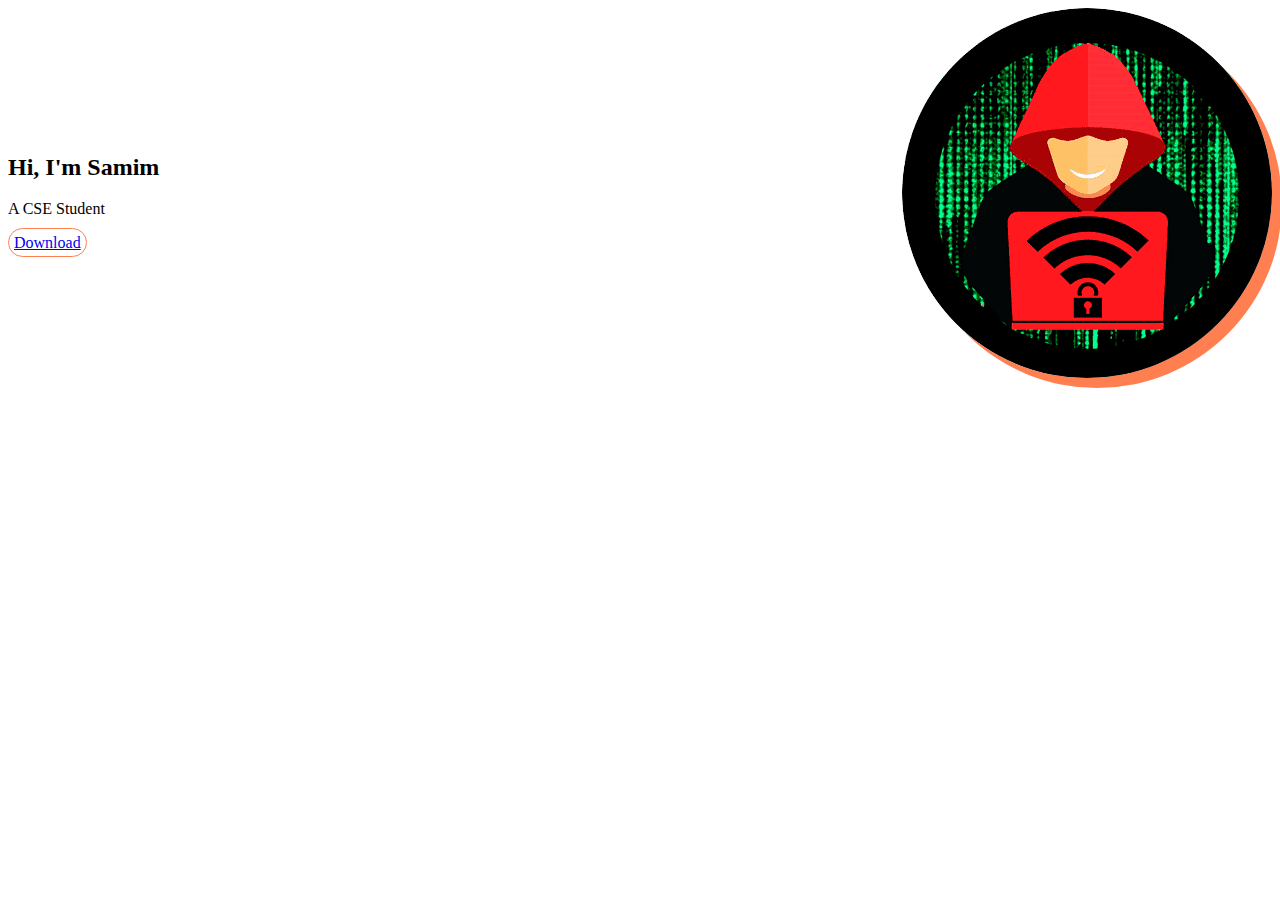
<file: index.html>
<!DOCTYPE html>
<html lang="en">
<head>
    <meta charset="UTF-8">
    <meta name="viewport" content="width=device-width, initial-scale=1.0">
    <title>My Potfolio</title>
    <link rel="stylesheet"href="style.css">
    
</head>
<body>
   <!--Heading-->
<!--HTML element
Tag
content-->
<!-- <h1>My Name is Nure</h1>
<h2>My Name is Nure</h2>
<h3>My Name is Nure</h3>
<h4>My Name is Nure</h4>
<h5>My Name is Nure</h5>
<h6>My Name is Nure</h6>
<hr/>
<p>I'm a rock singer.I also love coding.Coding is my passion.bongoDev is an ed-tech company</p>
1pixel=1/96cm-->
<!--Self closing tag-->
<!--Attribute-->
<!--Aspect ratio-->
<!--Relative path-->
<!--<Figure>
   <img src="heacking.png" alt="hacker image" width="300">
   <figcaption>Pic:Hacking</figcaption>
</Figure>

Absolute path-->
<!--<img src="https://render.fineartamerica.com/images/rendered/default/canvas-print/6.5/10/mirror/break/images-medium-5/path-conservatory-garden-central-park-watercolor-painting-beverly-brown-prints-canvas-print.jpg"alt="hacker image" width="300">
<br>
<br> 
Link-->
<!--<a href="https://www.facebook.com/"target="_blank">Go to Facebook</a><br/>
<a href="/contact.html">Contact</a>
<h4>Fruits</h4> -->
<!--ul/ol-->
<!-- <ul>
   <li>apple </li>
   <li>banana </li>
   <li>orange</li>
</ul>
<ol>
    <li>apple </li>
    <li>banana </li>
    <li>orange</li>
 </ol> -->
 <!-- <button class="btn">sign in</button>
 <div>
   <img src="heacking.png" alt="hacker image" width="300">
   <p class="nure">This is an <em>italic passion</em> word</p></div>

<div><img src="https://render.fineartamerica.com/images/rendered/default/canvas-print/6.5/10/mirror/break/images-medium-5/path-conservatory-garden-central-park-watercolor-painting-beverly-brown-prints-canvas-print.jpg"alt="hacker image" width="300">
   <p >This is an <strong>italic passion</strong> word</p></div> -->

<!--entity-->
<!-- <p id="main-p-tag">Lorem ipsum dolor sit amet consectetur adipisicing elit. Hic, similique.</p>
<p id="about">Lorem ipsum dolor sit amet.</p> -->
<!--<p>&copy; 2023,bongoDev. All rights reserved</p>
<p>&pound; 2023,bongoDev. All rights reserved</p>
<p>Lorem x<sup>2</sup> <del>dolor</del>, <mark>sit</mark> &nbsp;&nbsp;amet consectetur adipisicing elit. Facere, voluptatibus.He &amp; she</p>
<p>5 &gt 3</p>
<p>3 &lt 5</p>
<p>&pound;</p>
<p>&dollar;</p>
<p>&cent;</p>
<p>&euro;</p> -->
<!-- <h1 style="background-color: yellowgreen;">Hello there</h1> -->

<div class="hero">
   <div class="Left-container">
      <h2>Hi, I'm Samim</h2>
      <p>A CSE Student</p>
      <a class ="resume"href="cse.pdf"target="_blank">Download</a>
      
   </div>
   <img src="heacking.png"alt="">
</div>
</body>
</html>
</file>
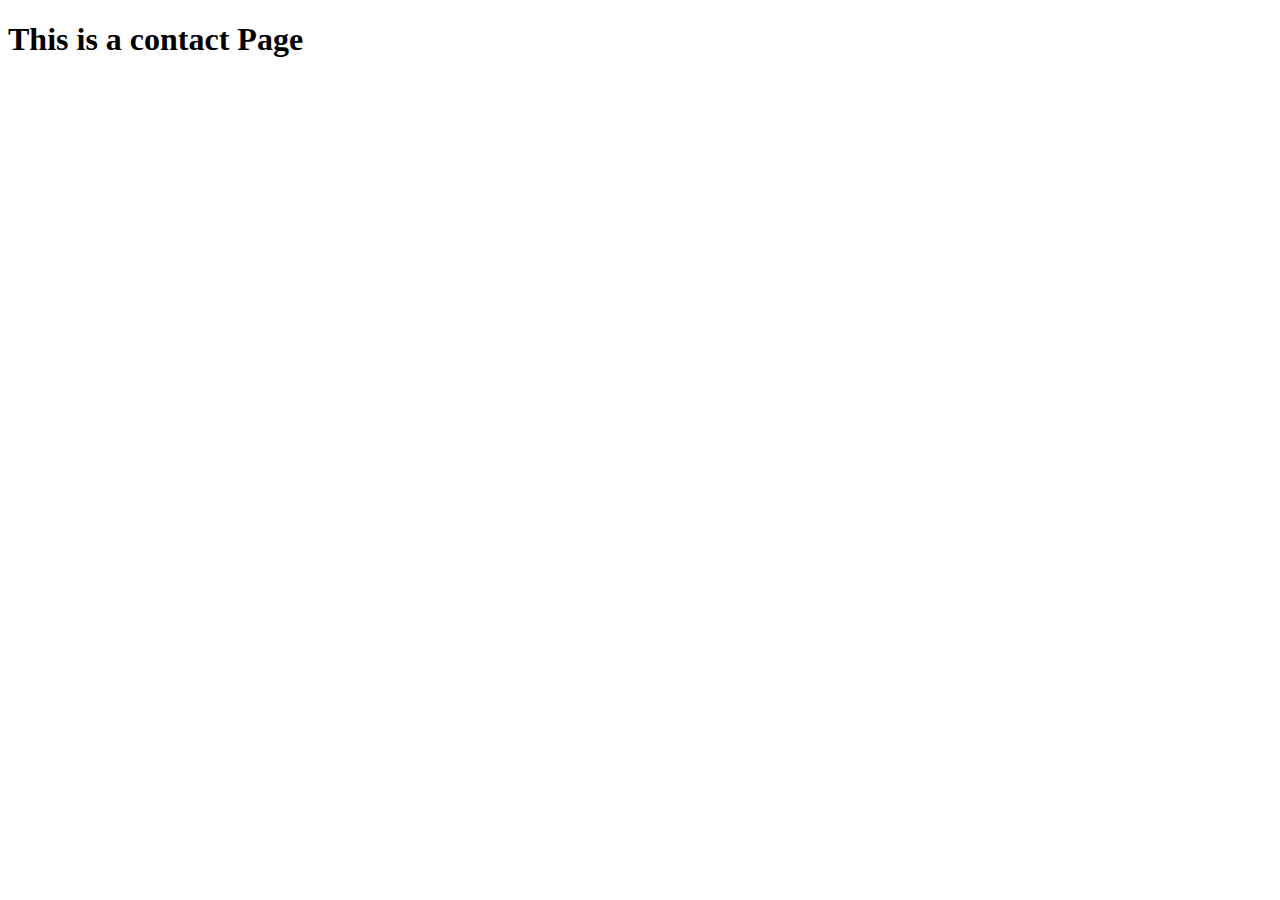
<file: contact.html>
<!DOCTYPE html>
<html lang="en">
<head>
    <meta charset="UTF-8">
    <meta name="viewport" content="width=device-width, initial-scale=1.0">
    <title>Document</title>
</head>
<body>
    <h1>This is a contact Page</h1>
</body>
</html>
</file>
<file: style.css>
/* h1{background:red;}
.nure{
     color:blue
    font-size 35px;
    background-color: blueviolet; 
    border: 5px solid red;
    padding:20px;
    margin:100px 70px 30px 10px;
}
.btn{
    border: 1px solid blue;
    border-radius: 15px;
    cursor: pointer;
    background-color: orange;
    color: white;
}
.riaz{color:red}
#main-p-tag{
    background: yellow;
} */
.hero{
    display: flex;
    align-items: center;
    justify-content: space-between;
}
img{
    max-width: 100%;
    box-shadow: 10px 10px coral;
    border-radius: 50%;
}
.resume{
    border:1px solid coral;
    padding: 5px;
    border-radius: 15px;
}
</file>
